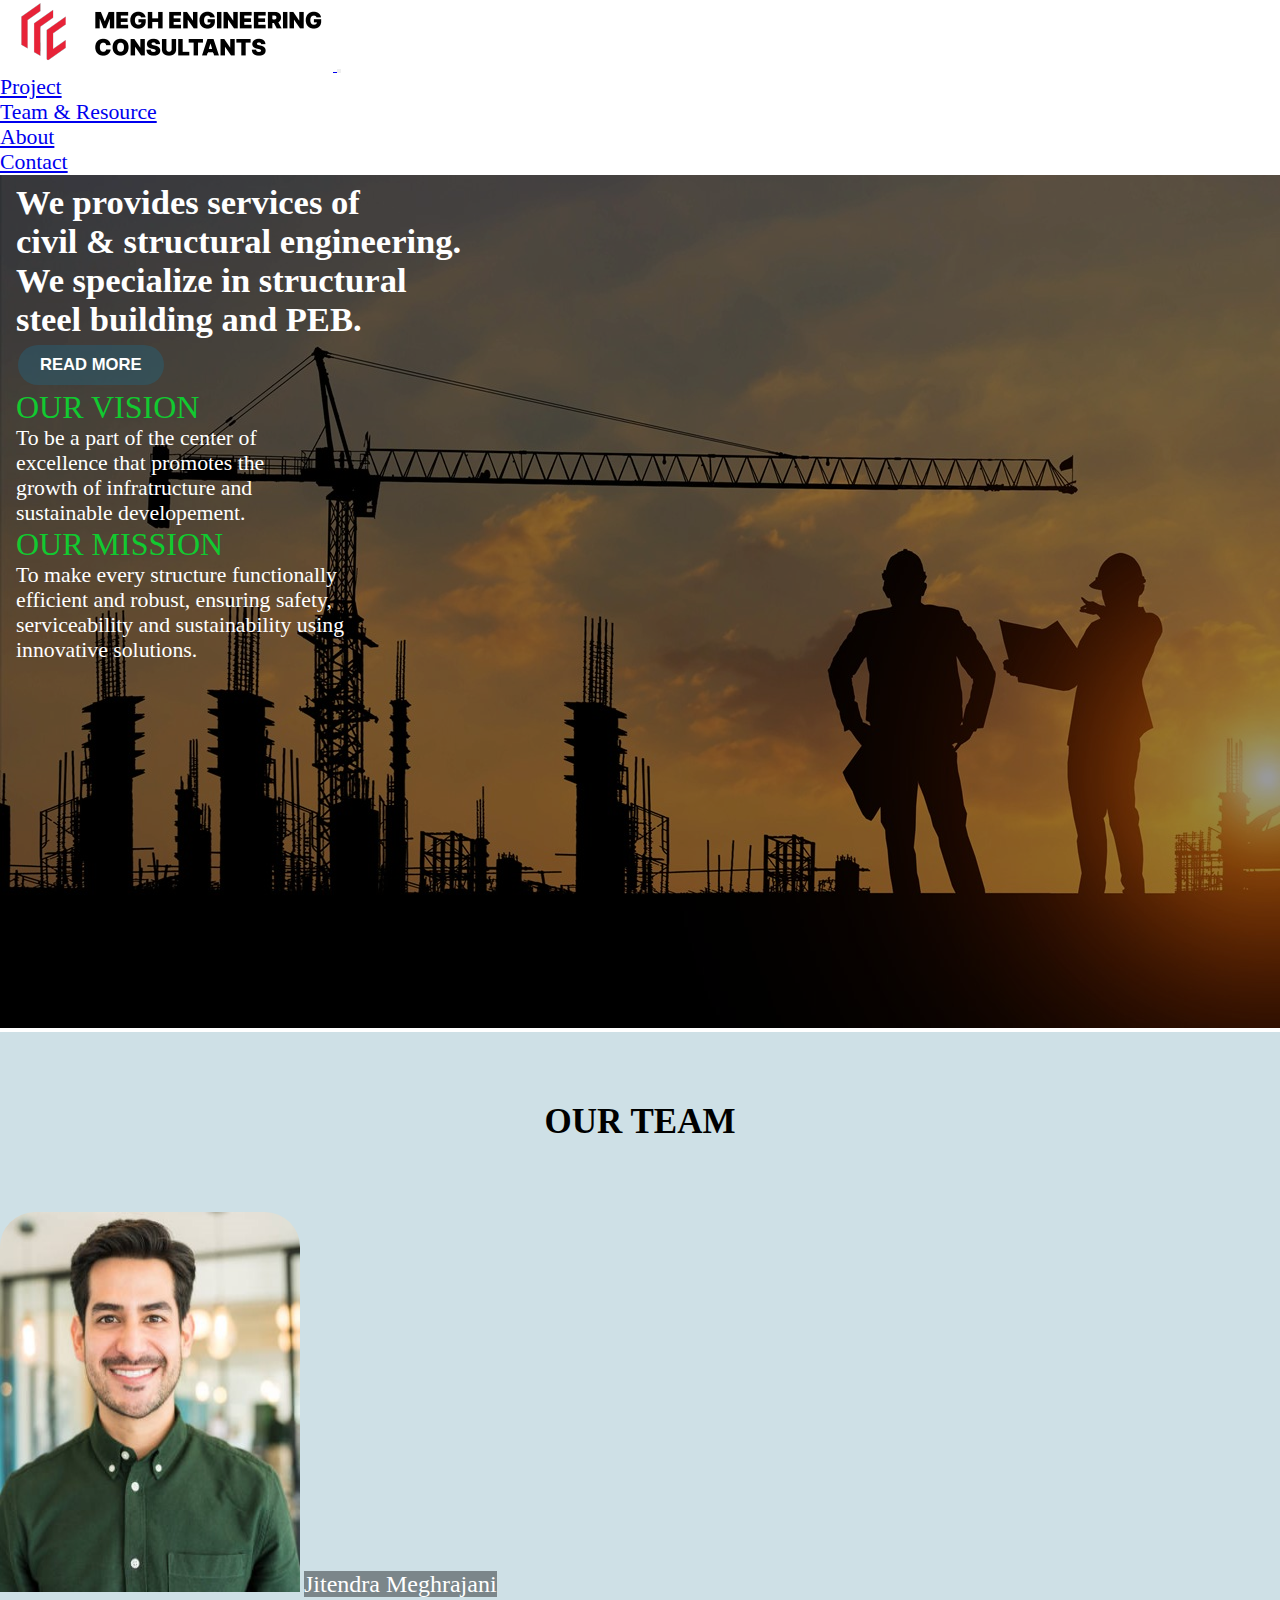
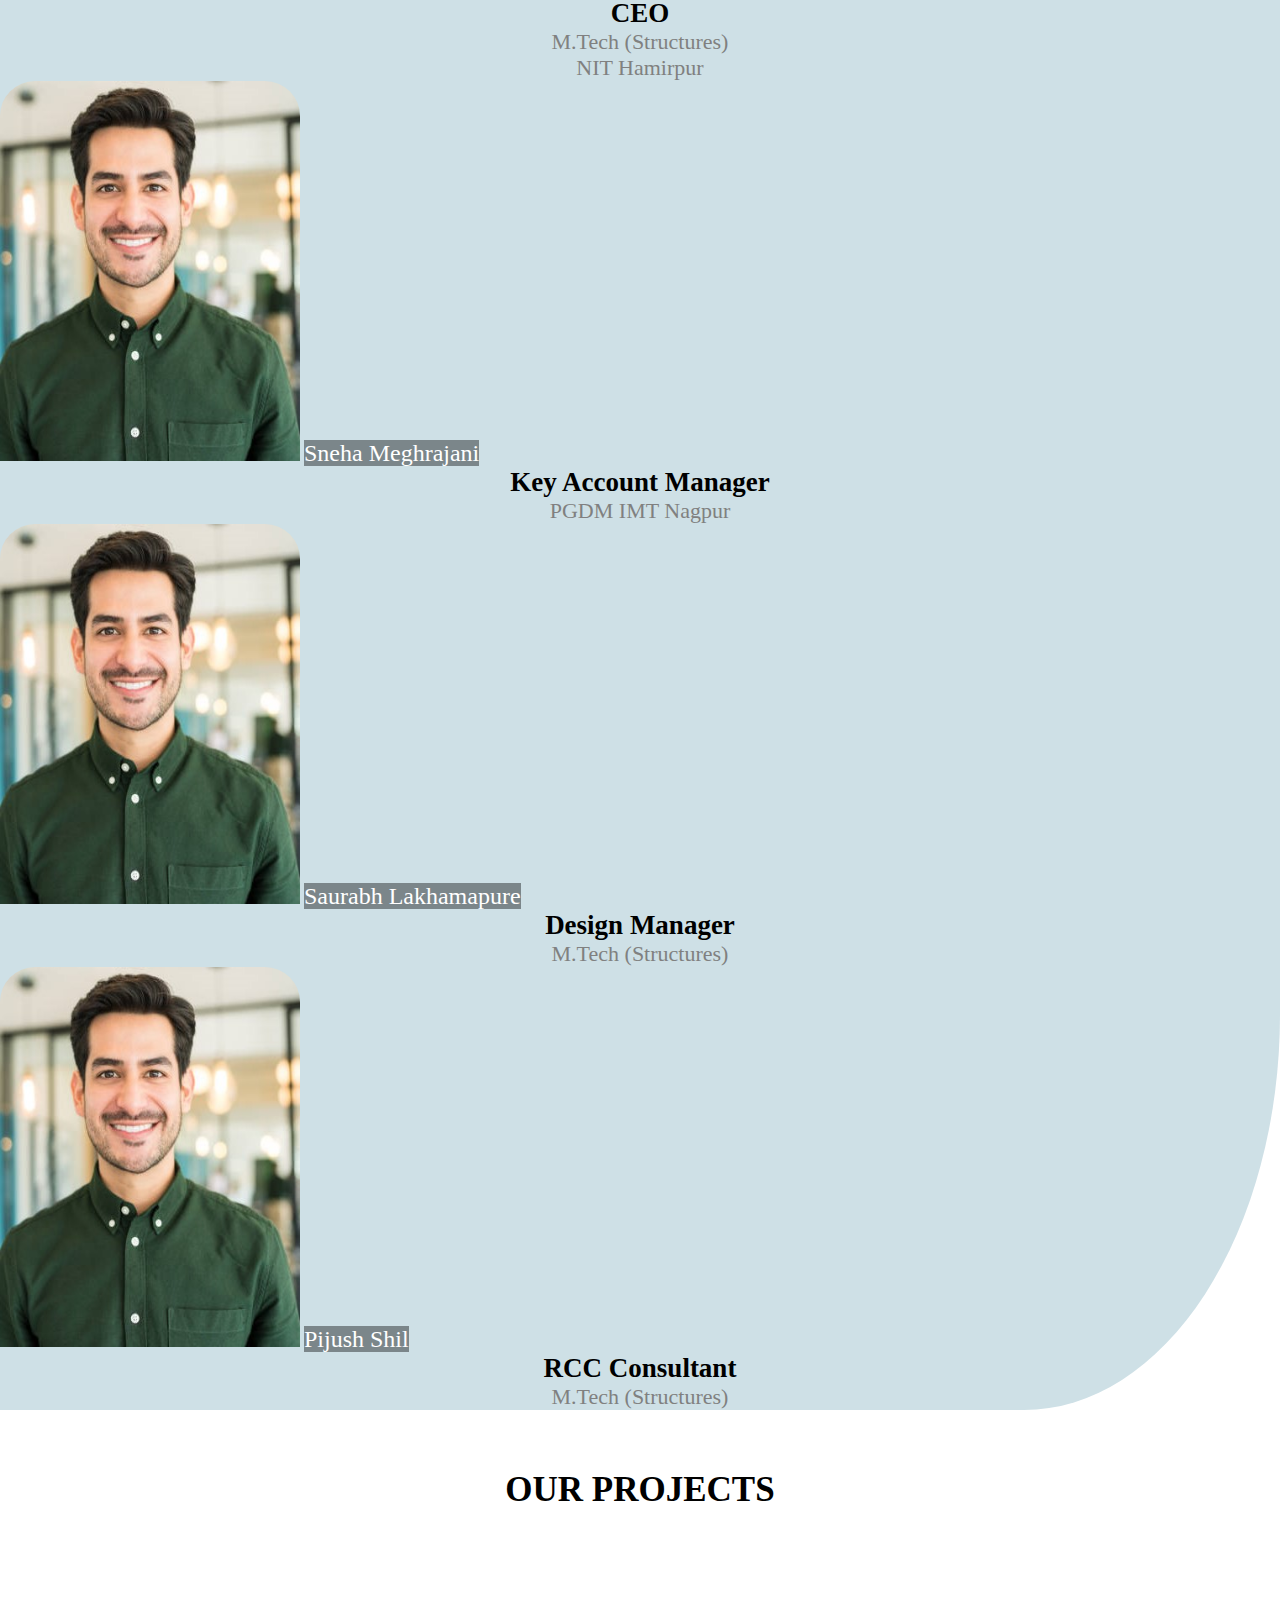
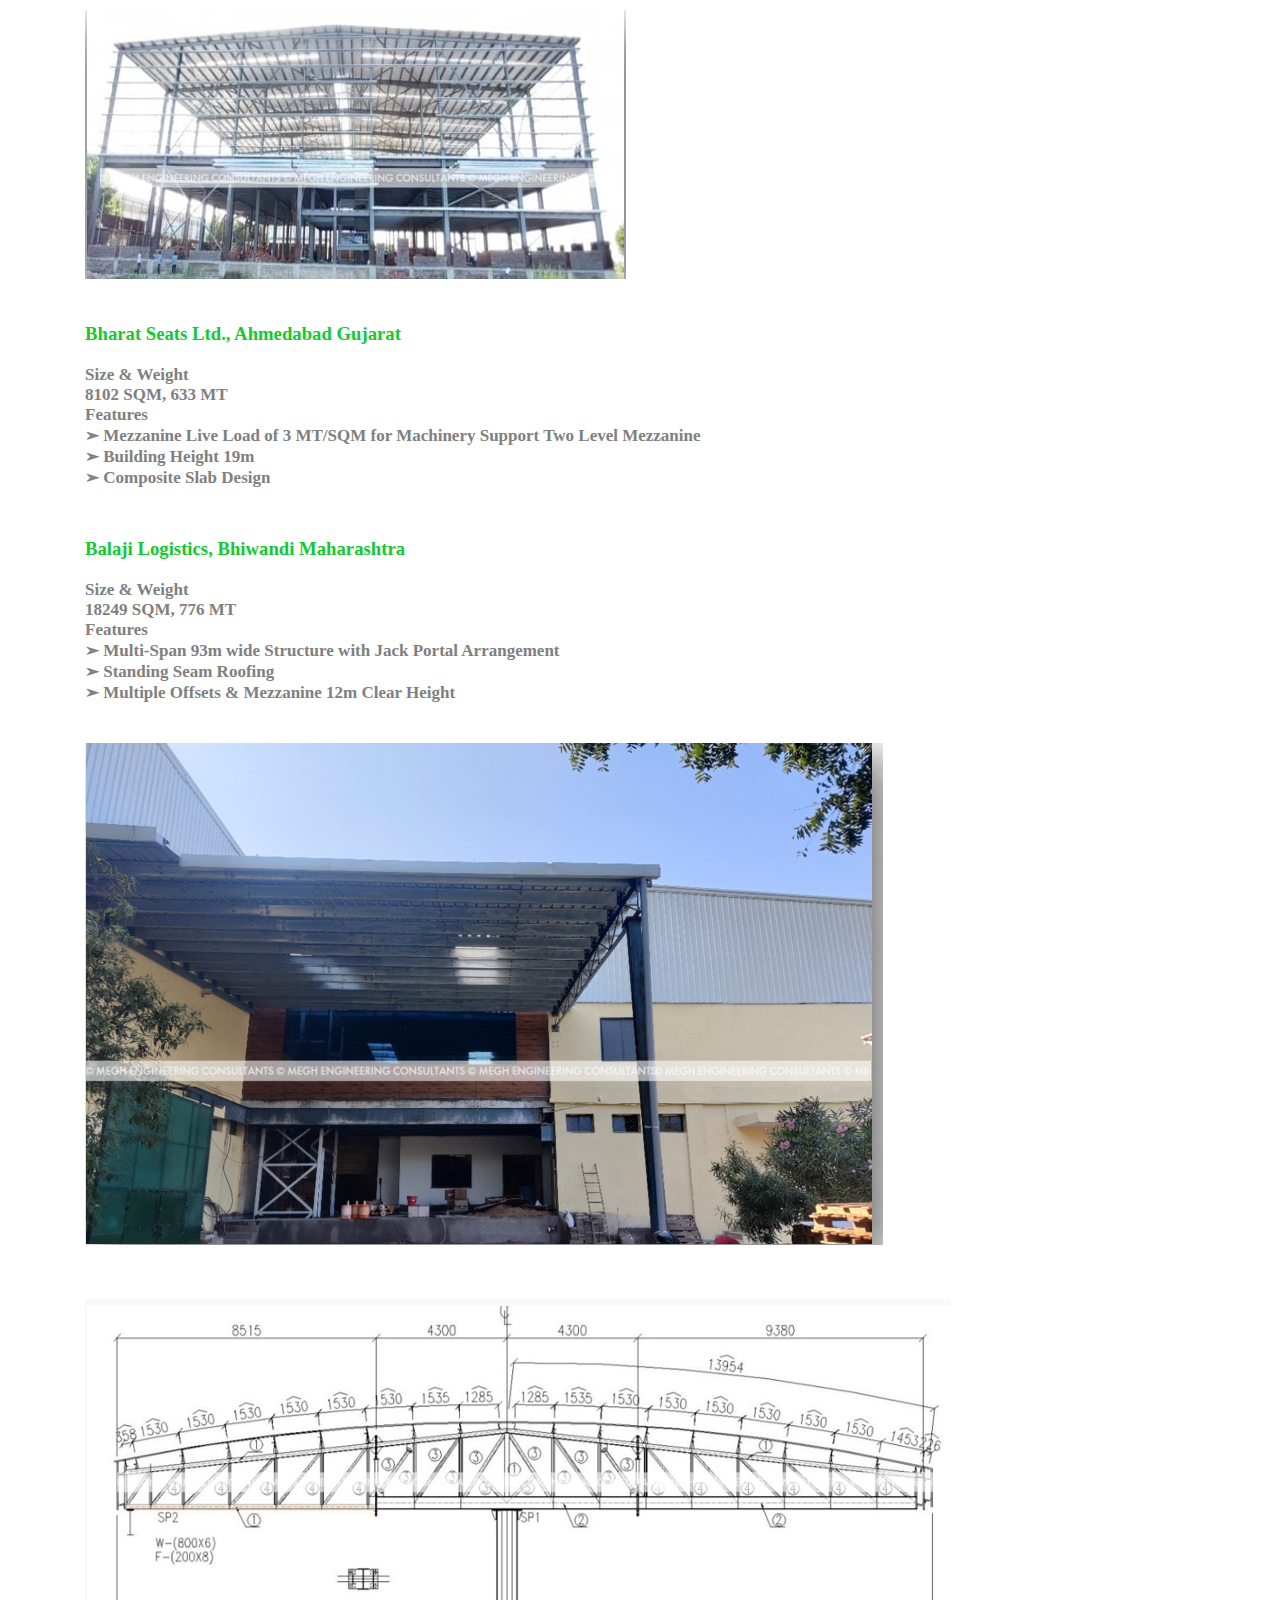
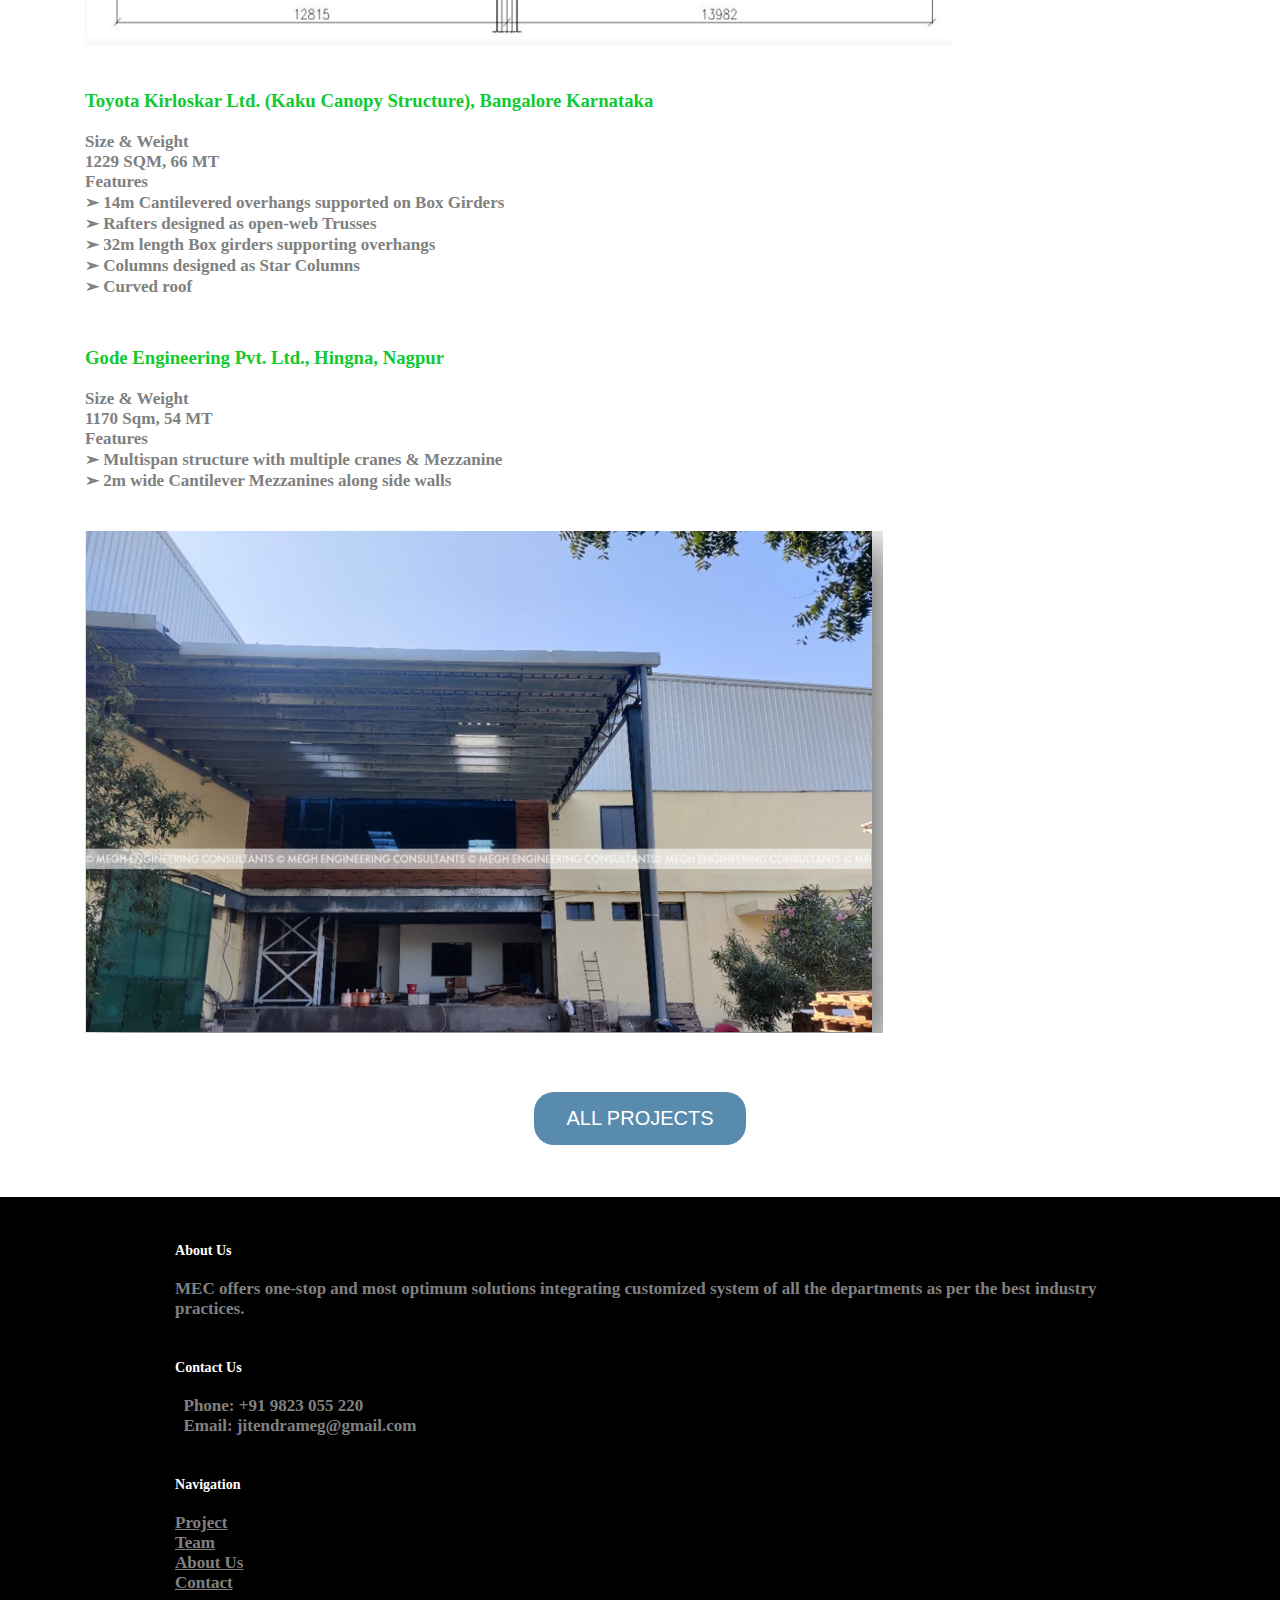
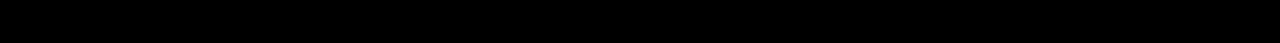
<file: HTML/index.html>
<!DOCTYPE html>
<html lang="en">
   <head>
      <meta charset="UTF-8">
      <meta http-equiv="X-UA-Compatible" content="IE=edge">
      <meta charset="utf-8">
      <meta name="viewport" content="width=device-width, initial-scale=1, maximum-scale=1, user-scalable=no">
      <link rel="stylesheet" href="../CSS/stylesheet.css">
      <link rel="stylesheet" href="https://cdn.jsdelivr.net/npm/bootstrap@4.6.2/dist/css/bootstrap.min.css" integrity="sha384-xOolHFLEh07PJGoPkLv1IbcEPTNtaed2xpHsD9ESMhqIYd0nLMwNLD69Npy4HI+N" crossorigin="anonymous">
      <link rel="stylesheet" href="https://use.fontawesome.com/releases/v5.7.0/css/all.css" integrity="sha384-lZN37f5QGtY3VHgisS14W3ExzMWZxybE1SJSEsQp9S+oqd12jhcu+A56Ebc1zFSJ" crossorigin="anonymous">
      <title>Document</title>
      <style>
.card{
border: none;
align-items: center;
}
  .card-img-top{
 
 background: none;
 width: 300px;
 height: 380px;
 }

   </style>
</head>
<body>
   <script src="https://cdn.jsdelivr.net/npm/jquery@3.5.1/dist/jquery.slim.min.js" integrity="sha384-DfXdz2htPH0lsSSs5nCTpuj/zy4C+OGpamoFVy38MVBnE+IbbVYUew+OrCXaRkfj" crossorigin="anonymous"></script>
   <script src="https://cdn.jsdelivr.net/npm/popper.js@1.16.1/dist/umd/popper.min.js" integrity="sha384-9/reFTGAW83EW2RDu2S0VKaIzap3H66lZH81PoYlFhbGU+6BZp6G7niu735Sk7lN" crossorigin="anonymous"></script>
   <script src="https://cdn.jsdelivr.net/npm/bootstrap@4.6.2/dist/js/bootstrap.min.js" integrity="sha384-+sLIOodYLS7CIrQpBjl+C7nPvqq+FbNUBDunl/OZv93DB7Ln/533i8e/mZXLi/P+" crossorigin="anonymous"></script>
     
      <!-- ------------------------------NAVIGATION BAR----------------------------->


      <nav class="navbar navbar-expand-lg navbar-light bg-light">
         <a class="navbar-brand img-fluid" href="#">
           <img src="../Images/logoimg.png"  class="d-inline-block align-top h-75 w-75" alt="">
          
         </a>
       
       <button class="navbar-toggler " type="button" data-toggle="collapse" data-target="#navbarNav" aria-controls="navbarNav" aria-expanded="false" aria-label="Toggle navigation">
         <span class="navbar-toggler-icon"></span>
       </button>
       <div class="collapse navbar-collapse " id="navbarNav">
         <ul class="navbar-nav ml-auto">
           <li class="nav-item pr-2">
             <a class="nav-link alink " href="#project">Project </a>
           </li>
           <li class="nav-item pr-2">
             <a class="nav-link alink" href="#ourteam">Team & Resource</a>
           </li>
           <li class="nav-item pr-2">
             <a class="nav-link alink" href="#about">About</a>
           </li>
           <li class="nav-item pr-2">
             <a class="nav-link alink" href="#about">Contact</a>
           </li>
         </ul>
       </div>
     </nav> 

     
      <!-- --------------------------------SLIDER------------------------------- -->
      
      <div class="slid">
         <img class="w-100 image" src="../Images/bgimage.png" >
         
           
       <div class="d-flex flex-md-row mt-5 justify-content-around contslid w-100 h-75 ">
           
           <div class="align-self-md-end tot ">
               We provides services of <br>
               civil &amp; structural 
               engineering.<br> 
               We specialize in structural
               <br>steel building and PEB.<br>
               <button class="buttonrd">READ MORE</button>
           </div>
           <div class="align-self-md-center ">
               <div class="greenhead">OUR VISION</div>
                   <div class=" cont">To be a part of the center of<br> excellence
                   that promotes the<br> growth of
                   infratructure and<br> sustainable
                   developement.
                   
               </div>
                   
                   <div class="greenhead">OUR MISSION</div>
                   <div class=" cont">To make every structure functionally<br>
                   efficient and
                   robust, ensuring safety,<br>
                   serviceability and sustainability
                   using<br> innovative solutions.<br><br><br>
               </div>
           </div>
       </div>
       
       
     </div> 
     


      
      <!-- ----------------------------OUR TEAM---------------------------- -->
  
      <div class="container-fluid1">
        
         <h1 align="center" class="team-head" id="ourteam">OUR TEAM</h1>
         <div class="row">
            <div class="col-md-6 col-sm-6 col-12 col-xl-3 ">
                     
                     <div class="card" style="background: none; align-items: center;">
                        <img class="card-img-top " src="../Images/teamimg.jpg" alt="Card image" style="border-top-right-radius: 35px;
                        border-top-left-radius: 35px; "> 
                        <label class="" style="font-size: 1.5em;color: white;background: rgba(0, 0, 0, 0.4); margin-top: -35px;min-width:300px; text-align: center;">Jitendra Meghrajani</label>
                       <div class="card-body" style=" border: 0px; ">
                         <div class="card-text">CEO</div>
                         <div class="card-text1"> M.Tech (Structures) <br>NIT Hamirpur</div>
                         
                       </div>
                     </div>
                   </div>

                   
                   <div class="col-md-6 col-sm-6 col-12 col-xl-3 ">
                     
                    <div class="card" style="background: none;">
                       <img class="card-img-top " src="../Images/teamimg.jpg" alt="Card image" style="border-top-right-radius: 35px;
                       border-top-left-radius: 35px; "> 
                                      <label class="" style="font-size: 1.5em;color: white;background: rgba(0, 0, 0, 0.4); margin-top: -35px;min-width:300px; text-align: center;">Sneha Meghrajani</label>
                      <div class="card-body" style=" border: 0px; ">
                        <div class="card-text">Key Account Manager</div>
                        <div class="card-text1"> PGDM IMT Nagpur</div>
                        
                      </div>
                    </div>
                  </div>

                  <div class="col-md-6 col-sm-6 col-12 col-xl-3 ">
                     
                    <div class="card" style="background: none;">
                       <img class="card-img-top " src="../Images/teamimg.jpg" alt="Card image" style="border-top-right-radius: 35px;
                       border-top-left-radius: 35px; "> 
                                      <label class="" style="font-size: 1.5em;color: white;background: rgba(0, 0, 0, 0.4); margin-top: -35px;min-width:300px; text-align: center;">Saurabh Lakhamapure</label>
                      <div class="card-body" style=" border: 0px;">
                        <div class="card-text">Design Manager</div>
                        <div class="card-text1"> M.Tech (Structures) </div>
                        
                      </div>
                    </div>
                  </div>
                  <div class="col-md-6 col-sm-6 col-12 col-xl-3 ">
                     
                    <div class="card" style="background: none;">
                       <img class="card-img-top " src="../Images/teamimg.jpg" alt="Card image" style="border-top-right-radius: 35px;
                       border-top-left-radius: 35px; "> 
                                      <label class="" style="font-size: 1.5em; color: white;background: rgba(0, 0, 0, 0.4); margin-top: -35px; min-width:300px; text-align: center;">Pijush Shil</label>
                      <div class="card-body" style=" border: 0px; ">
                        <div class="card-text">RCC Consultant</div>
                        <div class="card-text1"> M.Tech (Structures)</div>
                        
                      </div>
                    </div>
                  </div>
            </div>
         
         </div>
       </div>
      </div>
   
       
       <!-- ---------------------------OUR PROJECTS-------------------------- -->
    
       <h1 align="center" class="project-head" id="project">OUR PROJECTS</h1>
       <div class="main-body" >
        
         <div class="d-flex not" id="space">
             
            <div class="col  prohead  d-flex">
              <img class="img-fluid" src="../Images/proimg1.png" >
            </div>
            <div class="col  prohead projectcont " >
               <div>
                <h3>Bharat Seats Ltd., Ahmedabad Gujarat</h3>
                <p>
                   Size & Weight<br>
                   8102 SQM, 633 MT
                </p>
                <p>
                   
                   <ul style="list-style-type: none; ">Features 
                   <li> ➢ Mezzanine Live Load of 3 MT/SQM for Machinery Support Two Level Mezzanine </li>
                   <li> ➢ Building Height 19m </li>
                   <li> ➢ Composite Slab Design</li></ul>
                </p>
                </div>
             </div>
          </div>
       
       
          <div class="d-flex reverse " id="space">
             <div class="col  prohead  ">
               <div>
                <h3>Balaji Logistics, Bhiwandi Maharashtra</h3>
                <p>
                   Size & Weight<br>
                   18249 SQM, 776 MT
                </p>
                <p>
                 <ul style="list-style-type: none; ">Features 
                   <li> ➢ Multi-Span 93m wide Structure with Jack Portal Arrangement </li>
                     <li>➢ Standing Seam Roofing </li>
                       <li>➢ Multiple Offsets & Mezzanine 12m Clear Height</li></ul>
                </p>
                </div>
             </div>
             <div class="col  prohead  d-flex  " >
               <img class="img-fluid" src="../Images/proimg2.png" >
             </div>
          </div>
       
          
      
          <div class="d-flex not" id="space">
             <div class="col prohead d-flex">
               <img class="img-fluid" src="../Images/proimg3.png" >
             </div>
             <div class="col  prohead ">
               <div>
                <h3>Toyota Kirloskar Ltd. (Kaku Canopy Structure), Bangalore Karnataka</h3>
                <p>
                   Size & Weight<br>
                   1229 SQM, 66 MT
                </p>
                <p>
                 <ul style="list-style-type: none; ">Features 
                   <li> ➢ 14m Cantilevered overhangs supported on Box Girders </li>
                  
                     <li>  ➢ Rafters designed as open-web Trusses  </li>
                       <li> ➢ 32m length Box girders supporting overhangs</li>
                         <li> ➢ Columns designed as Star Columns</li>
                           <li> ➢ Curved roof<br></ul>
                </p>
                </div>
             </div>
          </div>
       
       
       
          <div class="d-flex reverse" id="space">
             <div class="col  prohead " >
               <div>
                <h3>Gode Engineering Pvt. Ltd., Hingna, Nagpur</h3>
                <p>
                   Size & Weight<br>
                    1170 Sqm, 54 MT
                </p>
                <p>
                 <ul style="list-style-type: none; ">Features 
                   <li> ➢ Multispan structure with multiple cranes & Mezzanine</li>   
                     <li> ➢ 2m wide Cantilever Mezzanines along side walls </li></ul>
                </p>
                </div>
             </div>
             <div class="col prohead d-flex" >
               <img class="img-fluid" src="../Images/proimg2.png" >
             </div>
          </div>

      
      
      <div class="btn1">
         <button class="btn">ALL PROJECTS</button>
      </div>
    
      <!-- --------------------------FOOTER-------------------------- -->
    
      <div class="footer">
         <div class="row" id="about">
            <div class="col prohead">
               <h3 style="color: white;">About Us</h3>
               <p style="padding-right: 2px;">MEC offers one-stop and most optimum solutions integrating customized system of 
                  all the departments as per the best industry 
                  practices.
               </p>
            </div>
            <div class="col prohead">
               <h3 style="color: white;">Contact Us</h3>
               <p>
                  <i class="fas fa-phone"></i>
                  &nbsp; Phone: +91 9823 055 220<br>
                  <i class="fas fa-envelope"></i>
                  &nbsp; Email: jitendrameg@gmail.com
               </p>
            </div>
            <div class="col prohead">
               <h3 style="color: white;">Navigation</h3>
               <p>
                  <a href="#project" class="afoot">Project</a><br>
                  <a href="#ourteam" class="afoot">Team</a><br>
                  <a href="#about" class="afoot">About Us</a><br>
                  <a href="#about" class="afoot">Contact</a>
               </p>
            </div>
         </div>
      </div>
      
   
      
   </body>
</html>
</file>
<file: CSS/stylesheet.css>
*{
    margin: 0;
    padding: 0;
    box-sizing: border-box;
  }
 
 
  .alink{
    font-size: 1.7vw;
   
  }

/* ----------slider--------------- */
.image{
  filter: brightness(60%);
}
.buttonrd {
  background-color: rgb(35, 102, 130, 0.4 ) ;
  border: none;
  color: white;
  font-weight: 600;
  padding: 10px 22px;
  text-align: center;
  text-decoration: none;
  display: inline-block;
  font-size: 1.3vw;
  margin: 4px 2px;
  cursor: pointer;
  border-radius: 20px;
  width: auto;

}

 .slid{
   position: relative;
 }
.contslid{
   position: absolute;
   top: 8px;
  left: 16px;


}


.greenhead{
   font-size: 2.5vw; 
   color: #11ca30
}

.tot{
  font-size: 2.7vw;
  color: white;
  font-weight: bold;
  
}
.cont{
  color: white;
  font-size: 1.7vw;
  font-weight: 400;
}


@media only screen and (max-width: 540px) {
  .slid{
   position: relative;
 }
.contslid{
   position: relative;
   align-items: center;
   align-self: center;
   justify-content: center;
   color: black;
   flex-direction: column;
  margin-top: 5em;
}

.cont{
  color: black;
  font-size: 4vw;
  text-align: center;
  
}
.greenhead{
  text-align: center;
  font-size: 5vw;
  padding-top: 1.5em;
  font-weight: bold;
}
.tot{
  font-size: 5vw;
  color: black;
  text-align: center;

}
.buttonrd{
  font-size: 3vw;
  margin-top: 20px;
  background-color: rgb(35, 102, 130 ) ;
  text-align: center;

}

} 



/* ----------------------our team---------------- */
.container-fluid1{
  background: #cee0e6;
  border-bottom-right-radius: 20%; 
  min-height: 900px;
}

.team-head{
  font-size: 35px;
  padding-top: 70px;
  padding-bottom: 70px;
  text-align: center;
  font-weight: 600;
}
.card-body{
  text-align: center;
 
  }
  .card{
   border: none;
   align-items: center;
  }
  .card-img-top{
 
  background: none;
  width: 300px;
  height: 380px;

  }
  
 .card-title{
  margin-top: -65px;
  margin-left: -20px;
  margin-right: -20px;
  margin-bottom: 35px;
  background-color: rgba(0, 0, 0, 0.4);
  color: white;
  padding-bottom: 16px;
  padding-right: 6px;
  padding-left: 6px;
  width: 300px;

  } 
  .card-text{
  font-weight: 600;
  font-size: 27px;
  
  }
  .card-text1{
  font-size:22px;
  color: grey;
  font-weight:490
  }




  /*---------------------------------Project-------------------- */
  .main-body{
    margin-top: 40px;
  }
  #space{
  margin: 10px 10px 10px;

}
.col h3{
  color: #11ca30;
    padding-bottom: 20px;
   }
   .col li{
    color: gray;
    font-weight: 645;
    font-size: 17px;
    }
    .col ul{
    color: gray;
    font-weight: 645;
    font-size: 17px;
    }
    .col p{
      color: gray;
      font-weight: 645;
      font-size: 17px;
      }
   
   

@media only screen and (max-width: 768px) {
 
  h3 {
    font-size: 20px;
  }
  p {
    font-size: 14px;
  }
  .not{
   flex-direction: column;
   
  }
  .reverse
  {
    flex-direction: column-reverse;

  }
  #space{
    margin: 0px 0px 0px;
  
  }
 
  .container-fluid1{
    border-bottom-right-radius: 0%; 
    min-height: 900px;
  }

}

  .project-head{
  font-size: 35px;
  padding-top: 60px;
  padding-bottom: 20px;
  text-align: center;
  font-weight: 600;
  }
 
 
  div.prohead{
   
  padding-left: 60px;
  padding-top: 40px;
  margin-left: 15px;
  margin-right: 15px;
  
} 
button.btn{
    font-size: 20px;
    font-weight: 500;
    padding-top: 40px;
    padding-bottom: 40px;
    margin-top: 45px;
    margin-bottom: 45px;
    border-radius: 20px;
    background-color: #598BAF;
    border: none;
    color: white;
    padding: 15px 32px;
    text-align: center;
    align-items: center;
    text-decoration: none;
    display: inline-block;
    
    
  }
  .btn1{
    align-items: center;
    text-align: center;
    height: 150px;
  }
  /* -----------------------footer-------------------------- */

  .footer{
    background-color: #000000;
    color: white;
    font-size: 12px;
    padding-left: 100px;
    padding-right: 100px;
    padding-top: 5px;
    padding-bottom: 50px;
  }
  .afoot{
    color: gray;

  }
  /* --------------Media Queries-------------- */
  
   @media (max-width:700px) {
    
   
    div.prohead{
      padding-left: 10px;
    }
    
 
  .team-card-body{
    padding-left: 2px;
  }
  

   }

@media(max-width:375px){
  html{
    width: 100%;
  }
  button.btn{
    margin-left: 10px;

  }
}

@media only screen and (max-width:375px){
  html,body
{
    width: 100%;
    height: 100%;
    margin: 0px;
    padding: 0px;
    overflow-x: hidden; 
}
div.prohead{
  padding-left: 10px;
}
.container-fluid1{
  height: 7000px;
}

div.prohead{
  padding-left: 10px;
  }

.footer{
  
  background-color: #000000;
    color: white;
    font-size: 12px;
   
}
div.col{
  padding-left: 0px;
  padding-top: 0px;
  margin-left: 0px;
  margin-right: 0px;
  padding-left: 0px;
}
}
@media only screen and (max-width: 1024px)
{
  html{
    width: 100%;
  }

.card-text1{
  
  margin-top: 20px; 
} 
button.btn{
  margin-left: px;
  align-items: center;
}
}

@media only screen and (max-width: 450px){
 

div.prohead{
padding-left: 5px;
}}
@media only screen and (max-width: 560px){
 
    .greenhead{
 font-size: 15px;
}
    
 .row{
   align-items: center;
   text-align: center;
   align-self: center;
} 
div.prohead{
  padding-left: 5px;
}}
@media only screen and (max-width: 650px){
 
  
div.prohead{
padding-left: 10px;
}


}
@media only screen and (max-width: 370px){
   
.container-fluid1{
   height: 3500px;
   width: 100%;
}
div.prohead{
  padding-left: 10px;
}
}

@media only screen and (max-width: 380px){
    
 .slider.row{
   flex-wrap: nowrap ;
   margin-left: -50px;
}
  html,body 
{
    width: 100%;
    height: 100%;
    margin: 0px;
    padding: 0px;
    overflow-x: hidden; 
}
div.prohead{
  padding-left: 10px;
  }
.greenhead{
   font-size: 20px;
}

.nav-logo{
   width: 10px;
}
.footer{
   padding-left: 40px;
   padding-right: 30px;
}
#about.row{
   padding-left: 20px;
}
.logo-img{
   width: 200px;
} }
</file>
